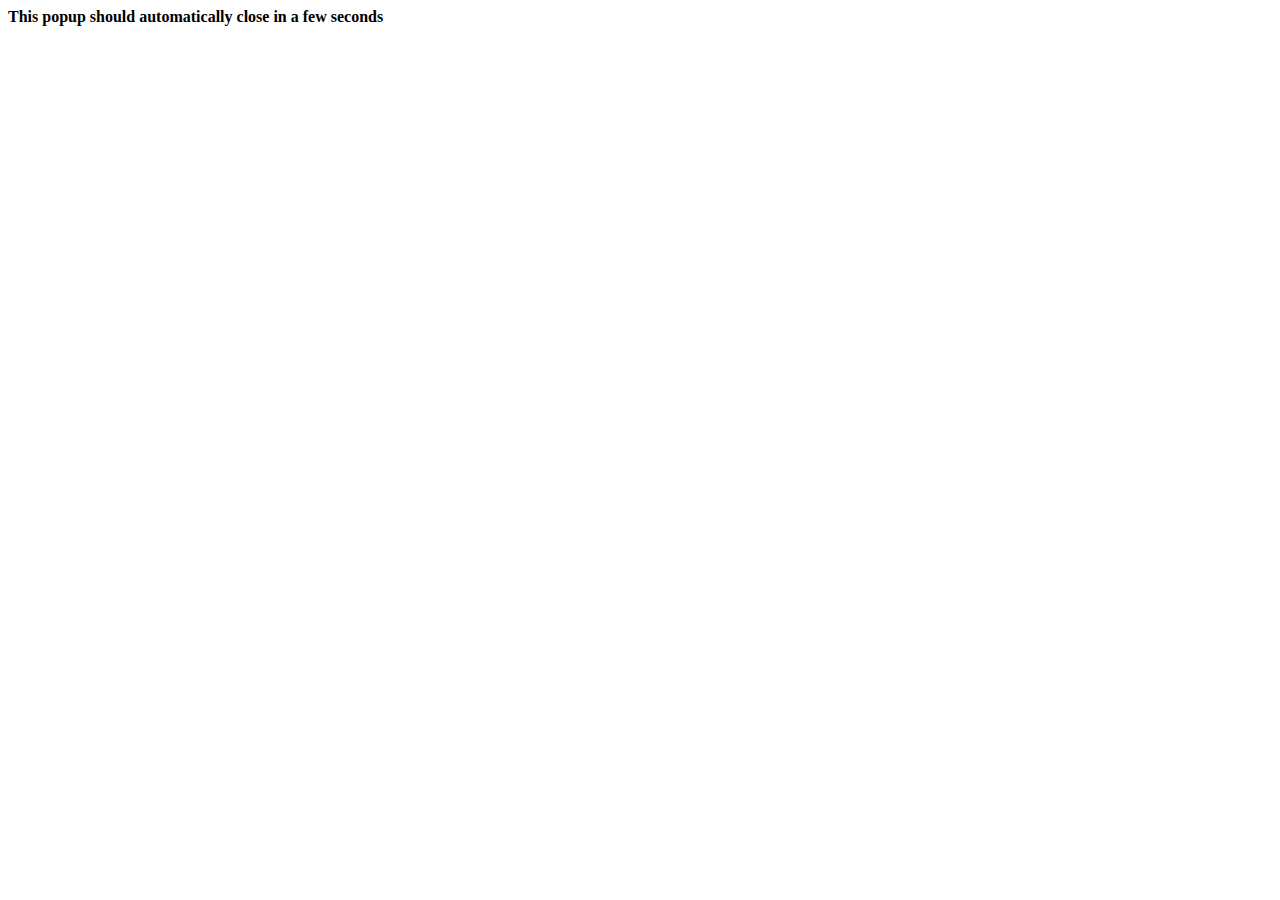
<file: callback.html>
<!DOCTYPE html>
<!-- saved from url=(0047)https://developers.soundcloud.com/callback.html -->
<html lang="en"><head><meta http-equiv="Content-Type" content="text/html; charset=UTF-8">
    <title>Connect with SoundCloud</title>
  <style type="text/css"></style></head>
  <body onload="window.opener.setTimeout(window.opener.SC.connectCallback, 1)">
    <b style="width: 100%; text-align: center;">This popup should automatically close in a few seconds</b>
  

<span id="buffer-extension-hover-button" style="display: none;position: absolute;z-index: 8675309;width: 100px;height: 25px;background-image: url(chrome-extension://noojglkidnpfjbincgijbaiedldjfbhh/data/shared/img/buffer-hover-icon@1x.png);background-size: 100px 25px;opacity: 0.9;cursor: pointer;"></span></body></html>
</file>
